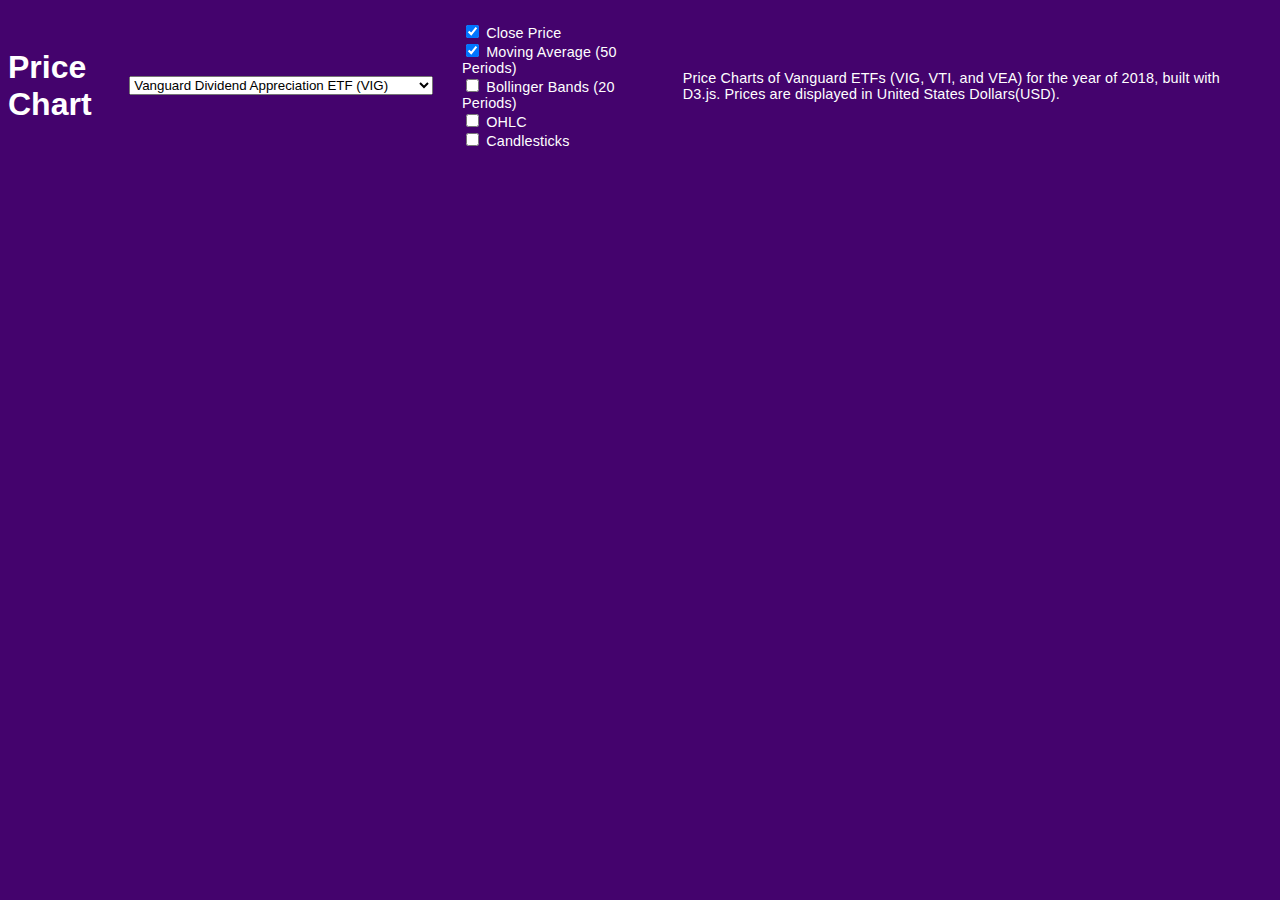
<file: src/index.html>
<!DOCTYPE html>
<head>
<meta name="viewport" content="width=device-width, initial-scale=1">
<link rel="stylesheet" href="./styles.css" type="text/css" media="screen" charset="utf-8">
<script src="https://d3js.org/d3.v5.min.js"></script>
</head>
<body>
  <div class="flex-container">
    <h1 style="color: white;">Price Chart</h1>
    <div class="flex-item">
      <select id="select-stock">
        <option selected="selected" value="vig">Vanguard Dividend Appreciation ETF (VIG)</option>
        <option value="vti">Vanguard Total Stock Market ETF (VTI)</option>
        <option value="vea">Vanguard FTSE Developed Markets ETF (VEA)</option>
        <!-- <option value="aapl">Apple (AAPL)</option> -->
      </select>
    </div>
    <div class="flex-item" style="min-width:15vw">
      <div class="item">
        <input type="checkbox" id="close" checked>
        <label for="close">Close Price</label>
      </div>
      <div class="item">
        <input type="checkbox" id="moving-average" checked>
        <label for="moving-average">Moving Average (50 Periods)</label>
      </div>
      <div class="item">
        <input type="checkbox" id="bollinger-bands">
        <label for="bollinger-bands">Bollinger Bands (20 Periods)</label>
      </div>
      <div class="item">
        <input type="checkbox" id="ohlc">
        <label for="ohlc">OHLC</label>
      </div>
      <div class="item">
        <input type="checkbox" id="candlesticks">
        <label for="candlesticks">Candlesticks</label>
      </div>
    </div>
    <div class="flex-item">
      <p>Price Charts of Vanguard ETFs (VIG, VTI, and VEA) for the year of 2018, built with D3.js. Prices are displayed in United States Dollars(USD). 
        <!-- Feel free to check out the source code at <a target="_blank" href="https://github.com/wentjun/d3-historical-prices">GitHub</a>.</p> -->
    </div>
  </div>
  <div id="chart"></div>
  <script src="chart.js"></script>
  <script>
  chart = new HistoricalPriceChart();
</script>

</body>
</file>
<file: src/styles.css>
body {
  background: #44036d;
  font-family: "Helvetica Neue", Helvetica, Arial, sans-serif;
}

#chart {
  background: #57224c;
  color: #b77ec2;
  width: 100%;
  height: 100%;
}

.tooltip {
  position: absolute;
  text-align: center;
  width: 150px;
  height: 38px;
  padding: 2px;
  border-radius: 5px;
  font: 12px sans-serif;
  background: lightsteelblue;
  pointer-events: auto;
}

.tooltip:after {
  box-sizing: border-box;
  display: inline;
  font-size: 10px;
  width: 100%;
  line-height: 0;
  color: lightsteelblue;
  content: "\25BC";
  position: absolute;
  text-align: center;
  top: 100%;
  left: 0;
}

.flex-container {
  padding: 0;
  margin: 0;
  list-style: none;

  display: -webkit-box;
  display: -moz-box;
  display: -ms-flexbox;
  display: -webkit-flex;
  display: flex;

  -webkit-flex-flow: row nowrap;
  justify-content: flex-start;
  align-items: center;
}

.flex-item {
  color: white;
  text-align: left;
  padding: 1em;

  font-size: 0.9em;
  letter-spacing: 0.01em;
}

a {
  color: #67809f;
}

.bars.up-day path {
  stroke: #03a678;
}

.bars.down-day path {
  stroke: #c0392b;
}

.bars.up-day rect {
  fill: #03a678;
}

.bars.down-day rect {
  fill: #c0392b;
}

@media screen and (max-width: 768px) {
  .flex-container {
    -webkit-flex-flow: column-reverse nowrap;
    justify-content: flex-start;
    align-items: center;
  }
}

#chart {
  max-width: 1400px;
}
</file>
